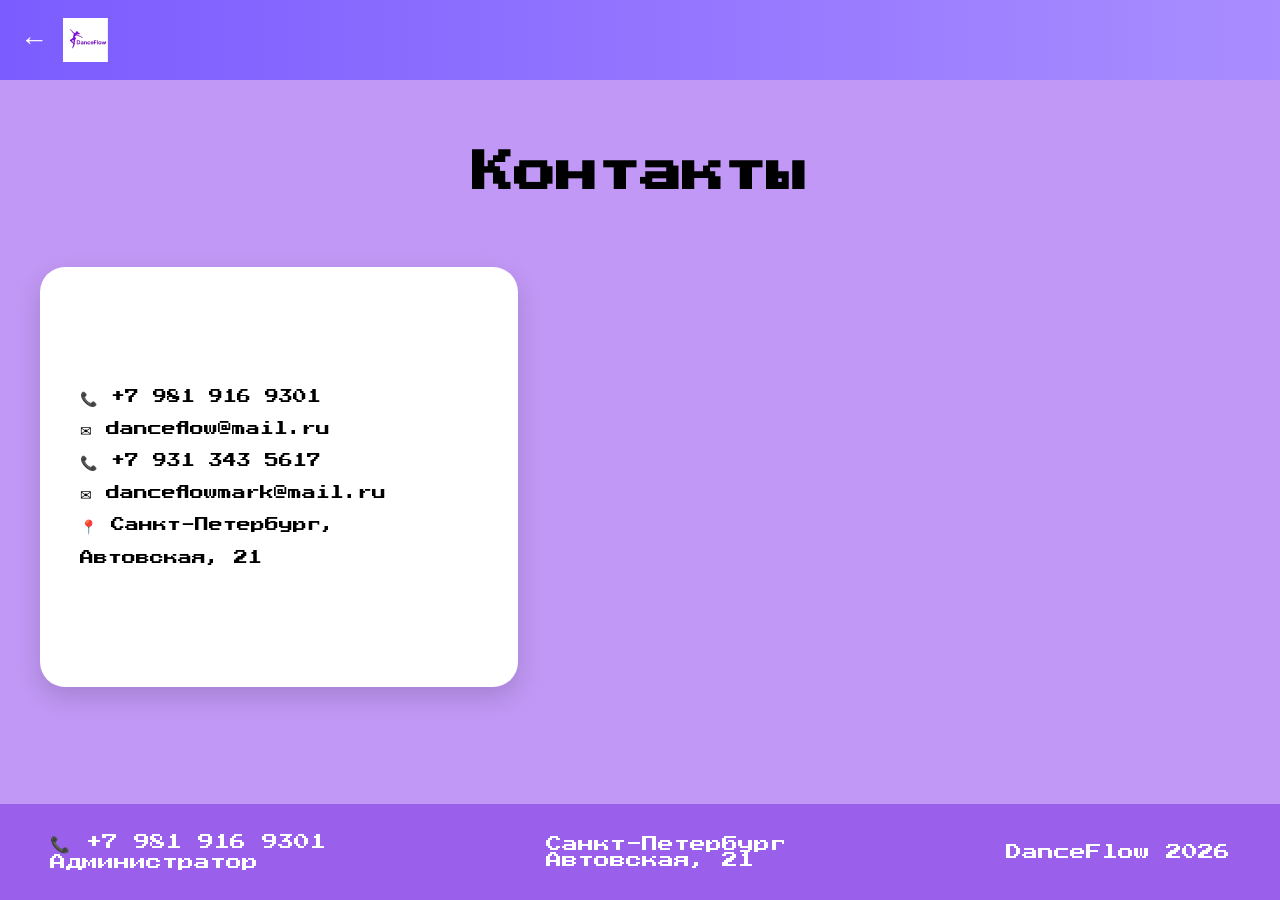
<file: contacts.html>
<!DOCTYPE html>
<html lang="ru">
<head>
    <meta charset="UTF-8">
    <meta name="viewport" content="width=device-width, initial-scale=1.0">
    <title>Контакты | DanceFlow</title>

    <link rel="stylesheet" href="style.css">

    <link href="https://fonts.googleapis.com/css2?family=Press+Start+2P&display=swap" rel="stylesheet">
</head>

<body>

<header class="header">

    <button onclick="window.location.href='index.html'" class="burger">
        ←
    </button>

    <div class="logo">
        <img src="logo.png" alt="DanceFlow">
    </div>

</header>

<section class="contacts-page">

    <h2>Контакты</h2>

    <div class="contacts-wrapper">

        <div class="contacts-info">

            <p>📞 +7 981 916 9301</p>
            <p>✉ danceflow@mail.ru</p>

            <p>📞 +7 931 343 5617</p>
            <p>✉ danceflowmark@mail.ru</p>

            <p>📍 Санкт-Петербург, Автовская, 21</p>

        </div>

        <div class="map">
            <iframe
                src="https://yandex.ru/map-widget/v1/?text=Санкт-Петербург%2C%20Автовская%21"
                width="100%"
                height="350">
            </iframe>
        </div>

    </div>

</section>

<footer class="footer">

    <div class="footer-content">

        <div>
            📞 +7 981 916 9301<br>
            Администратор
        </div>

        <div>
            Санкт-Петербург<br>
            Автовская, 21
        </div>

        <div>
            DanceFlow 2026
        </div>

    </div>

</footer>

<script src="script.js"></script>

</body>
</html>
</file>
<file: style.css>
:root{
    --primary:#c198f5;
    --secondary:#9a60eb;
    --white:#ffffff;
    --black:#000000;
    --shadow:0 8px 20px rgba(0,0,0,.15);
}

*{
    margin:0;
    padding:0;
    box-sizing:border-box;
    scroll-behavior:smooth;
}

body{
    font-family:'Press Start 2P',cursive;
    background:var(--primary);
    color:var(--black);
    overflow-x:hidden;

    min-height:100vh;
    display:flex;
    flex-direction:column;
}

img{
    max-width:100%;
    display:block;
}

section{
    padding:80px 40px;
}

h1,h2,h3{
    line-height:1.6;
}

p{
    line-height:1.8;
    font-size:12px;
}

.header{
    position: fixed;
    top: 0;
    left: 0;
    width: 100%;
    height: 80px;
    background: linear-gradient(90deg,#7b5cff,#a98dff);
    display: flex;
    align-items: center;
    padding: 0 20px;
    z-index: 1000;
}
.schedule-top{
    margin-left: auto;
}

.logo{
    margin-left: 15px;
}

.logo img{
    width: 45px;
    height: 45px;
    object-fit: contain;
}
.burger{
    border:none;
    background:none;
    color:white;
    font-size:28px;
    cursor:pointer;
}

.schedule-top{
    background:white;
    color:var(--secondary);
    border:none;
    padding:12px 18px;
    border-radius:12px;
    cursor:pointer;
    font-family:'Press Start 2P',cursive;
    font-size:10px;
}

.schedule-top:hover{
    transform:scale(1.05);
}

.mobile-menu{
    position:fixed;
    top:0;
    left:-100%;
    width:300px;
    height:100vh;
    background:white;
    z-index:1000;
    transition:.4s;
    box-shadow:var(--shadow);
}

.mobile-menu.active{
    left:0;
}

.mobile-menu ul{
    list-style:none;
    margin-top:120px;
}

.mobile-menu li{
    margin:30px;
}

.mobile-menu a{
    text-decoration:none;
    color:var(--secondary);
    font-size:12px;
}

.close-menu{
    position:absolute;
    top:20px;
    right:20px;
    border:none;
    background:none;
    font-size:24px;
    cursor:pointer;
}

.hero{
    padding-top:100px;
    min-height:90vh;
    display:flex;
    flex-direction:column;
    justify-content:center;
    align-items:center;
    text-align:center;
}
.hero h1{
    color:white;
    margin-bottom:30px;
    font-size:28px;
    line-height:1.5;
}

.hero-image{
    width:850px;
    max-width:90%;
    border-radius:20px;
    overflow:hidden;
    box-shadow:var(--shadow);
}

.hero-image img{
    width:100%;
}

.bottom-bar{
    display:flex;
    justify-content:center;
    align-items:center;
    gap:25px;

    margin-top:40px;
    flex-wrap:wrap;
}

.admin{
    background:white;
    padding:15px;
    border-radius:15px;
    box-shadow:var(--shadow);
}

.phone{
    display:block;
    margin-bottom:10px;
}

.name{
    color:var(--secondary);
}

.main-btn{
    border:none;
    background:var(--secondary);
    color:white;
    padding:18px 24px;
    border-radius:15px;
    cursor:pointer;
    font-family:'Press Start 2P',cursive;
}

.main-btn:hover{
    transform:translateY(-5px);
}

.directions{
    background:white;
}

.directions h2{
    text-align:center;
    margin-bottom:50px;
    color:var(--secondary);
}

.direction-grid{
    display:grid;
    grid-template-columns:repeat(3,1fr);
    gap:30px;
}

.direction-card{
    background:#f5ecff;
    padding:25px;
    border-radius:20px;
    box-shadow:var(--shadow);
    transition:.4s;
}

.direction-card:hover{
    transform:translateY(-10px);
}

.direction-card h3{
    margin-bottom:20px;
    color:var(--secondary);
}

.card-btn{
    margin-top:25px;
    border:none;
    background:var(--secondary);
    color:white;
    padding:15px;
    border-radius:12px;
    width:100%;
    cursor:pointer;
    font-family:'Press Start 2P',cursive;
}
.trainer-grid{
    display:grid;
    grid-template-columns:repeat(3,1fr);
    gap:30px;
}

.trainer-card{
    background:white;
    border-radius:20px;
    overflow:hidden;
    box-shadow:var(--shadow);
    text-align:center;
	padding:15px;
}

.trainer-card img{
    width:180px;
    height:220px;
    object-fit:cover;
    margin:0 auto 15px;
	border-radius:15px;
}

.trainer-card h3{
    margin:15px 0 5px;
    color:#9a60eb;
}

.trainer-card p{
    margin-bottom:20px;
}

.trainer-card:hover{
    transform:scale(1.03);
}
.subscription-grid{
    display:grid;
    grid-template-columns:repeat(3,1fr);
    gap:30px;
    margin-top:40px;
}

.subscription-card{
    background:#f5ecff;
    padding:25px;
    border-radius:20px;
    box-shadow:0 8px 20px rgba(0,0,0,.15);
    transition:.4s;
    text-align:center;
}

.subscription-card:hover{
    transform:translateY(-10px);
}

.subscription-card h3{
    color:#9a60eb;
    margin-bottom:20px;
    line-height:1.6;
}

.subscription-card p{
    margin:20px 0;
    font-size:16px;
}

.subscription-card button{
    width:100%;
    padding:15px;
    border:none;
    border-radius:12px;
    background:#9a60eb;
    color:white;
    cursor:pointer;
    font-family:'Press Start 2P', cursive;
}
.schedule-grid{
    display:grid;
    grid-template-columns:repeat(3, 1fr);
    gap:40px;
    margin-top:50px;
    max-width:1400px;
    margin-left:auto;
    margin-right:auto;
}
.schedule-card{
    background:white;
    padding:35px;
    border-radius:25px;
    box-shadow:0 10px 25px rgba(0,0,0,.15);
    transition:.3s;
    min-height:320px;
}

.schedule-card:hover{
    transform:translateY(-8px);
}

.schedule-card:hover{
    transform:translateY(-10px);
}
.schedule-card h3{
    color:#9a60eb;
    font-size:24px;
    margin-bottom:30px;
    text-align:center;
}

.schedule-card p{
    font-size:14px;
    line-height:2;
}
.schedule h2{
    text-align:center;
    color:#9a60eb;
    margin-top:50px;
    margin-bottom:60px;
    font-size:42px;
}
.map{
    width:100%;
}
.footer{
    margin-top:80px;
    background:#9a60eb;
    color:white;
    padding:30px;
}

.footer-content{
    display:flex;
    justify-content:space-between;
    align-items:center;
    max-width:1400px;
    margin:auto;
    gap:30px;
}

.footer p{
    font-size:10px;
    line-height:1.8;
}

.schedule{
    background:white;
}

.schedule h2{
    text-align:center;
    color:#9a60eb;
    margin-bottom:40px;
}
.subscriptions{
    background:white;
}

.subscriptions h2{
    text-align:center;
    color:#9a60eb;
    margin-bottom:40px;
}

.hidden{
opacity:0;
transform:translateY(50px);
transition:.8s;
}

.visible{
opacity:1;
transform:translateY(0);
}
.application{
    max-width:900px;
    margin:80px auto;
    background:white;
    padding:50px;
    border-radius:30px;
    box-shadow:0 15px 35px rgba(0,0,0,.15);
}

.application h2{
    text-align:center;
    color:#9a60eb;
    margin-bottom:40px;
    font-size:24px;
}

.application-form{
    display:flex;
    flex-direction:column;
    gap:25px;
}

.application-form input,
.application-form select{

    width:100%;
    padding:20px;

    border:2px solid #9a60eb;

    border-radius:15px;

    font-size:14px;
}

.application-form button{

    background:#9a60eb;
    color:white;

    border:none;

    padding:20px;

    border-radius:15px;

    cursor:pointer;

    transition:.3s;
}
.footer{
    width:100%;
    background:#9a60eb;
    color:white;
    padding:30px 50px;
    margin-top:40px;
}

.footer-content{
    max-width:1400px;
    margin:0 auto;

    display:flex;
    justify-content:space-between;
    align-items:center;
}

.footer-content p{
    font-size:10px;
    line-height:1.8;
}

.footer-block{
    text-align:center;
}

.footer-block p{
    font-size:10px;
    line-height:1.8;
}
.schedule{
    background:#efe2ff;
}
.application-form button:hover{

    transform:translateY(-3px);

}
.active-link{
color:#ffffff !important;
background:#9a60eb;
padding:10px;
border-radius:10px;
}
/* ========================= */
/* МОБИЛЬНАЯ ВЕРСИЯ */
/* ========================= */

@media (max-width:768px){

section{
    padding:60px 15px;
}

/* Шапка */

.header{
	height:80px;
    padding:0 15px;
}

.logo img{
    width:50px;
    height:50px;
}

.schedule-top{
    font-size:8px;
    padding:10px;
}

/* Главный экран */

.hero h1{
    font-size:18px;
}

.hero-image{
    max-width:100%;
}

.bottom-bar{
    flex-direction:column;
    gap:15px;
}

.admin{
    width:95%;
}

.main-btn{
    width:95%;
}

/* Направления */

.direction-grid{
    grid-template-columns:1fr;
}

.direction-card{
    width:100%;
}

/* Тренеры */

.trainer-grid{
    grid-template-columns:1fr;
}

.trainer-card{
    width:100%;
    max-width:350px;
    margin:0 auto;
}

.trainer-card img{
    width:160px;
    height:200px;
}

/* Абонементы */

.subscription-grid{
    grid-template-columns:1fr;
}

.subscription-card{
    width:100%;
}


/* Расписание */

.schedule-grid{
    display:flex;
    flex-direction:column;
    align-items:center;
    gap:20px;
}

.schedule-card{
    width:90%;
    max-width:500px;
    background:#fff;
    border-radius:20px;
    padding:25px;
    box-shadow:0 4px 15px rgba(0,0,0,0.1);
    text-align:center;
}

.schedule-card h3{
    font-size:22px;
    margin-bottom:15px;
    text-align:center;
}
.schedule-card p{
    text-align:center;
    font-size:14px;
    line-height:1.8;
    margin:10px 0;
}

/* Форма */

.application{
    width:95%;
    padding:25px;
}

.application h2{
    font-size:18px;
}

.application-form input,
.application-form select,
.application-form button{
    padding:15px;
}

/* Футер */

.footer-content{
	margin-top:40px;
    flex-direction:column;
    text-align:center;
    gap:15px;
}
html,
body{
    overflow-x:hidden;
}

.schedule{
    width:100%;
    overflow:hidden;
}

.schedule-grid{
    width:100%;
    padding:0 10px;
}

.schedule-card{
    width:100%;
    max-width:100%;
    margin:0 auto;
}

.application{
    width:100%;
    max-width:100%;
    margin:40px auto;
}
.schedule h2{
    font-size:28px;
    line-height:1.3;
    word-break:break-word;
}
}
/* ===== КОНТАКТЫ ===== */

body{
    min-height:100vh;
    display:flex;
    flex-direction:column;
}

.contacts-page{
    flex:1;

    max-width:1400px;
    width:100%;

    margin:0 auto;

    padding-top:140px;
    padding-left:40px;
    padding-right:40px;
    padding-bottom:60px;
}

.contacts-page h2{
    text-align:center;
    font-size:42px;
    margin-bottom:60px;
    color:#000;
}

.contacts-wrapper{
    display:flex;
    justify-content:center;
    align-items:center;
    gap:60px;
}

.contacts-info{
    width:500px;
    height:420px;

    background:white;

    padding:40px;

    border-radius:25px;

    box-shadow:0 10px 25px rgba(0,0,0,.15);

    display:flex;
    flex-direction:column;
    justify-content:center;
}

.contacts-info p{
    font-size:14px;
    line-height:2.3;
}

.map{
    width:700px;
    height:420px;
}

.map iframe{
    width:100%;
    height:100%;
    border:none;
    border-radius:25px;
}

.footer{
    width:100%;
    margin-top:auto;

    background:#9a60eb;
    color:white;

    padding:30px 50px;
}

.footer-content{
    max-width:1400px;
    margin:0 auto;

    display:flex;
    justify-content:space-between;
    align-items:center;
}

@media(max-width:768px){

    .contacts-page{
        padding-top:120px;
        padding-left:15px;
        padding-right:15px;
    }

    .contacts-wrapper{
        flex-direction:column;
    }

    .contacts-info,
    .map{
        width:100%;
        height:auto;
    }

    .map iframe{
        min-height:350px;
    }
}
</file>
